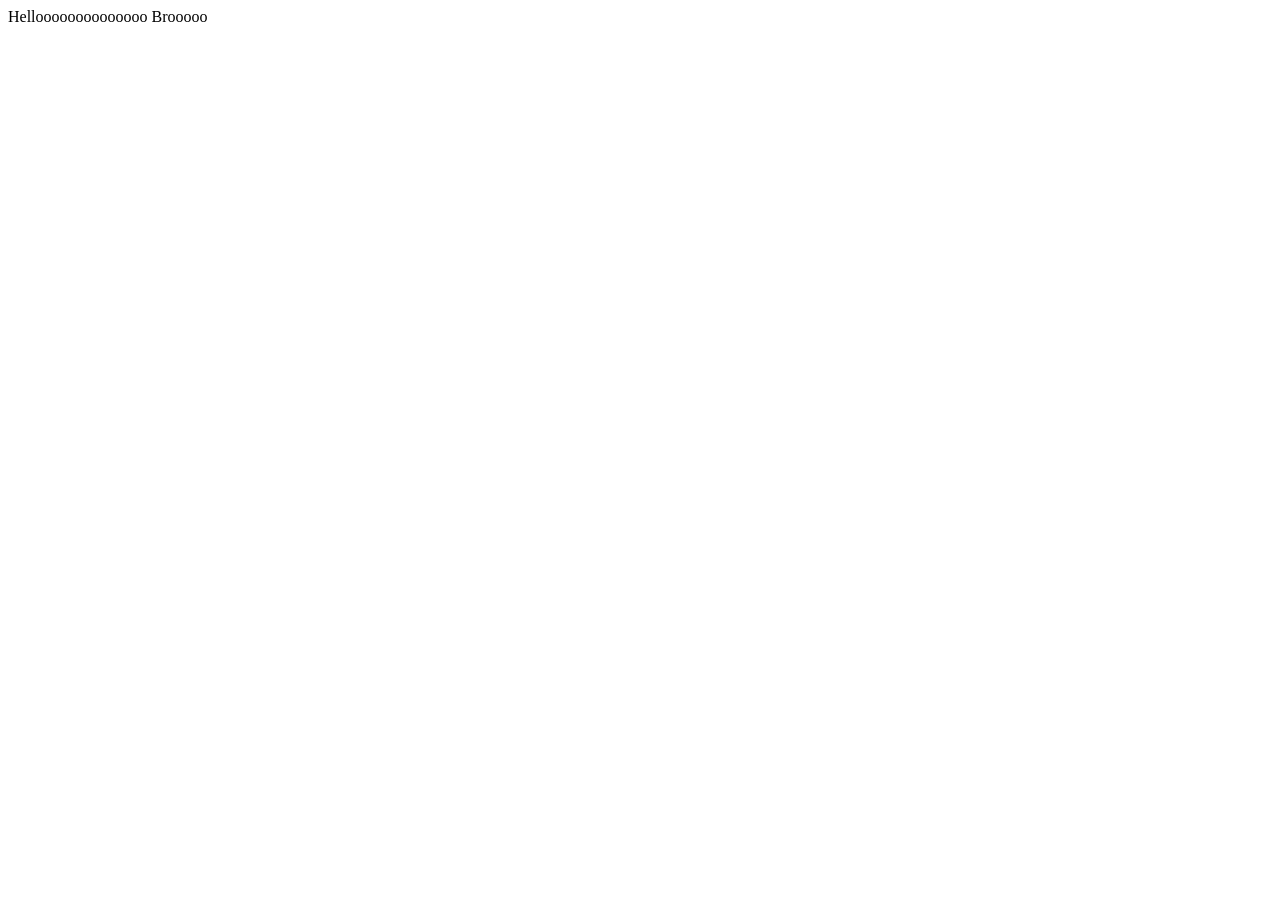
<file: HTML-Basics/Media.html>
<!DOCTYPE html>
<html lang="en">
<head>
    <meta charset="UTF-8">
    <meta name="viewport" content="width=device-width, initial-scale=1.0">
    <title>My first Website</title>
</head>
<body>
    Helloooooooooooooo  Brooooo
</body>
</html>
</file>
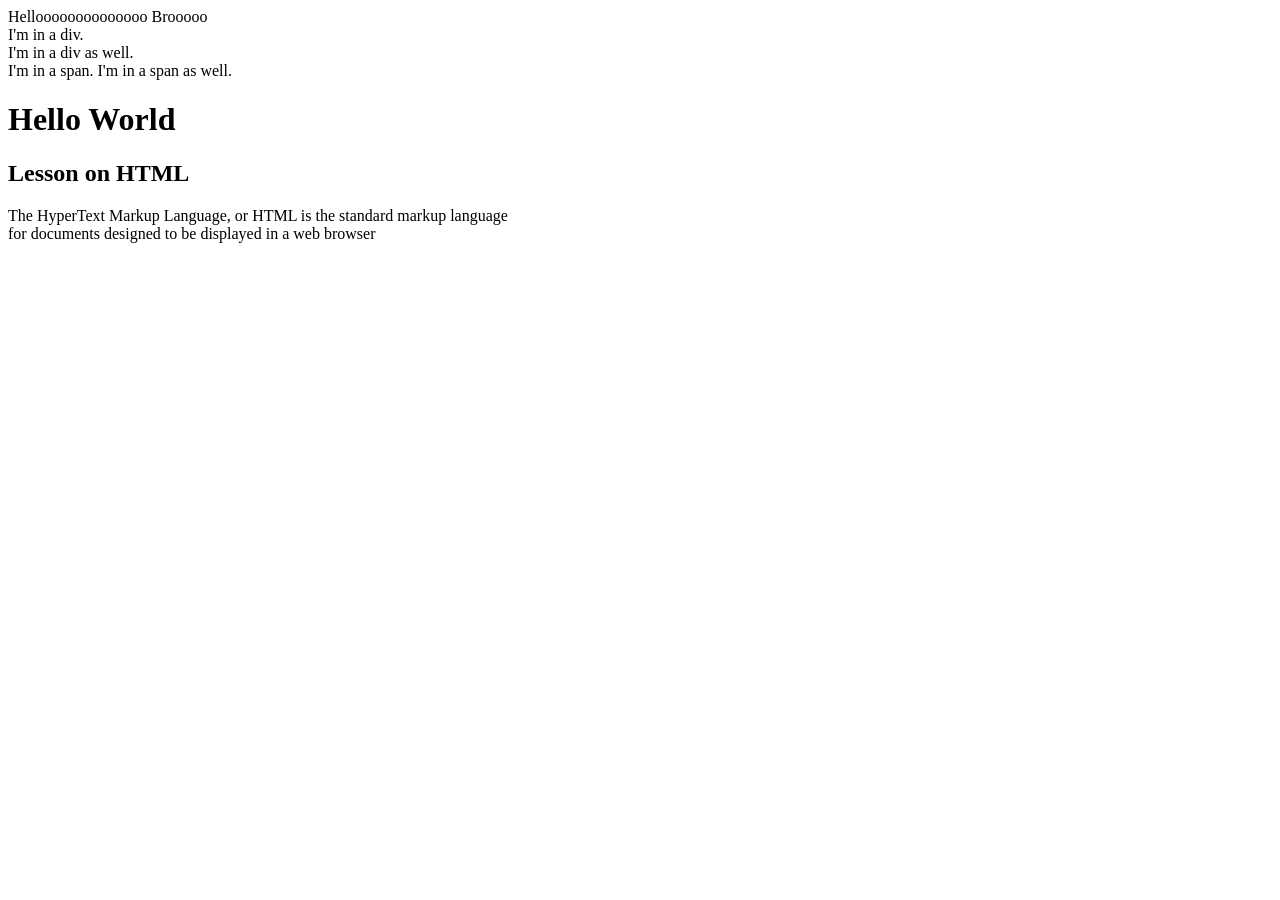
<file: HTML-Basics/sample.html>
<!DOCTYPE html>
<html lang="en">
<head>
    <meta charset="UTF-8">
    <meta name="viewport" content="width=device-width, initial-scale=1.0">
    <title>My first Website</title>
</head>
<body>
    Helloooooooooooooo  Brooooo
    <div>I'm in a div.</div>
    <div>I'm in a div as well.</div>
    <span>I'm in a span.</span>
    <span>I'm in a span as well.</span>
    <div>
     <h1>Hello World</h1>
        <div>
            <h2>Lesson on HTML</h2>
            <p>The HyperText Markup Language, 
            or HTML is the <span>standard markup language</span> <br> 
            for documents designed to be displayed in a 
            web browser</p>
        </div>
    </div>
</body>
</html>
</file>
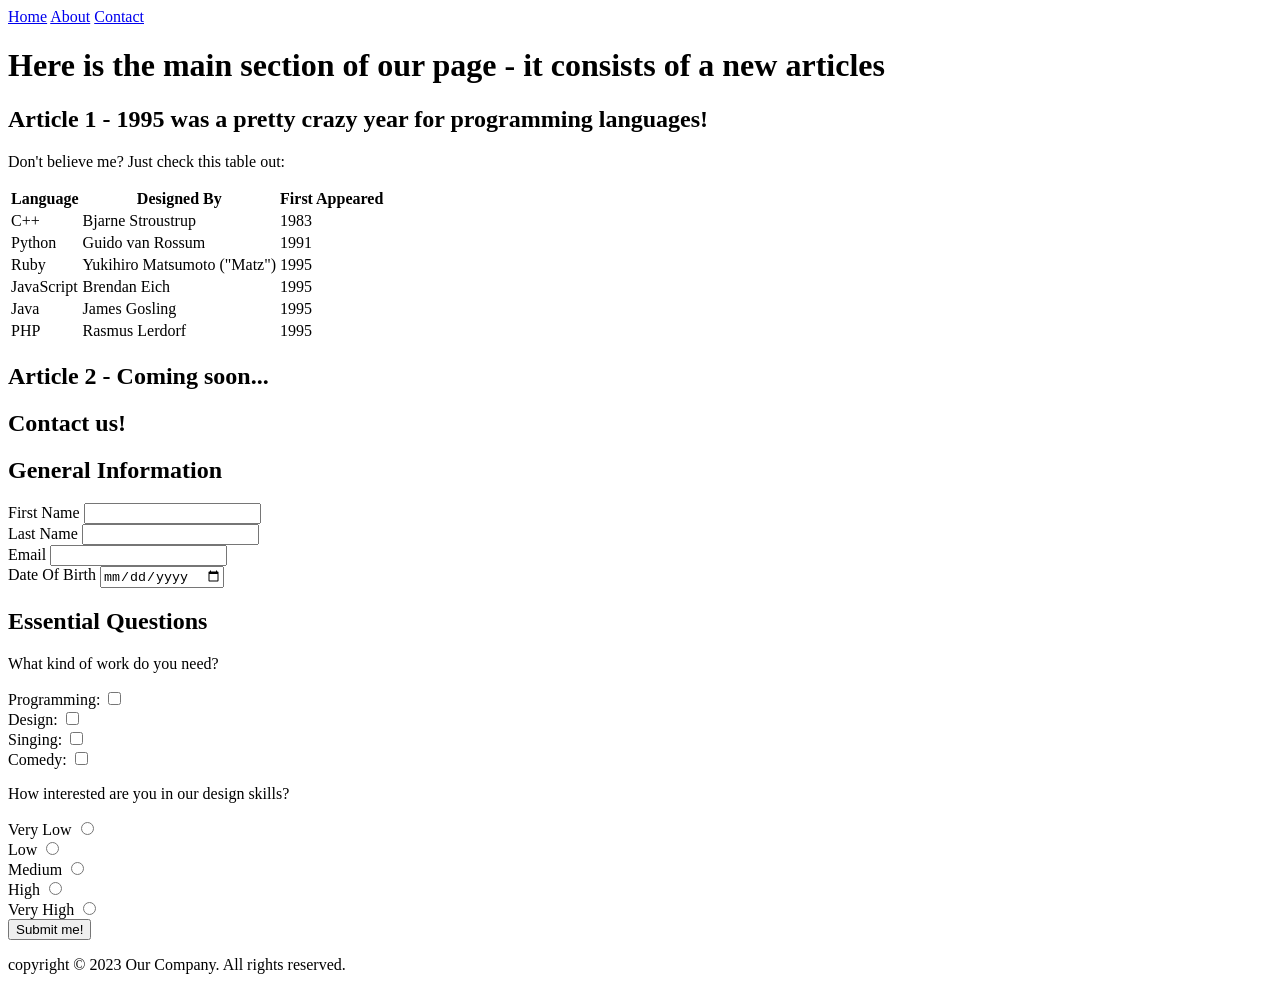
<file: HTML-Intermediate/programming-langages.html>
<!DOCTYPE html>
<html lang="en">

<head>
    <meta charset="UTF-8">
    <title>Programming Languages</title>
</head>

<body>

    <header>
        <nav>
            <a href="#">Home</a>
            <a href="#">About</a>
            <a href="#">Contact</a>
        </nav>
    </header>


    <main>

        <h1>Here is the main section of our page - it consists of a new articles</h1>

        <article>

            <h2>Article 1 - 1995 was a pretty crazy year for programming languages!</h2>

            <p>Don't believe me? Just check this table out:</p>


            <table>
                <tr>
                    <th>Language</th>
                    <th>Designed By</th>
                    <th>First Appeared</th>
                </tr>

                <tr>
                    <td>C++</td>
                    <td>Bjarne Stroustrup</td>
                    <td>1983</td>
                </tr>

                <tr>
                    <td>Python</td>
                    <td>Guido van Rossum</td>
                    <td>1991</td>
                </tr>

                <tr>
                    <td>Ruby</td>
                    <td>Yukihiro Matsumoto ("Matz")</td>
                    <td>1995</td>
                </tr>

                <tr>
                    <td>JavaScript</td>
                    <td>Brendan Eich</td>
                    <td>1995</td>
                </tr>

                <tr>
                    <td>Java</td>
                    <td>James Gosling</td>
                    <td>1995</td>
                </tr>

                <tr>
                    <td>PHP</td>
                    <td>Rasmus Lerdorf</td>
                    <td>1995</td>
                </tr>

            </table>

        </article>


        <article>

            <h2>Article 2 - Coming soon...</h2>

        </article>


        <section>

            <h2>Contact us!</h2>

            <h2>General Information</h2>


            <form>

                <label>First Name</label>
                <input type="text">
                <br>

                <label>Last Name</label>
                <input type="text">
                <br>

                <label>Email</label>
                <input type="email">
                <br>

                <label>Date Of Birth</label>
                <input type="date">


                <h2>Essential Questions</h2>


                <p>What kind of work do you need?</p>

                <label>
                    Programming:
                    <input type="checkbox">
                </label>
                <br>

                <label>
                    Design:
                    <input type="checkbox">
                </label>
                <br>

                <label>
                    Singing:
                    <input type="checkbox">
                </label>
                <br>

                <label>
                    Comedy:
                    <input type="checkbox">
                </label>



                <p>How interested are you in our design skills?</p>

                <label>
                    Very Low
                    <input type="radio" name="interest">
                </label>
                <br>

                <label>
                    Low
                    <input type="radio" name="interest">
                </label>
                <br>

                <label>
                    Medium
                    <input type="radio" name="interest">
                </label>
                <br>

                <label>
                    High
                    <input type="radio" name="interest">
                </label>
                <br>

                <label>
                    Very High
                    <input type="radio" name="interest">
                </label>
                <br>


                <input type="submit" value="Submit me!">

            </form>


        </section>


    </main>


    <footer>

        <p>copyright &copy; 2023 Our Company. All rights reserved.</p>

    </footer>


</body>

</html>
</file>
